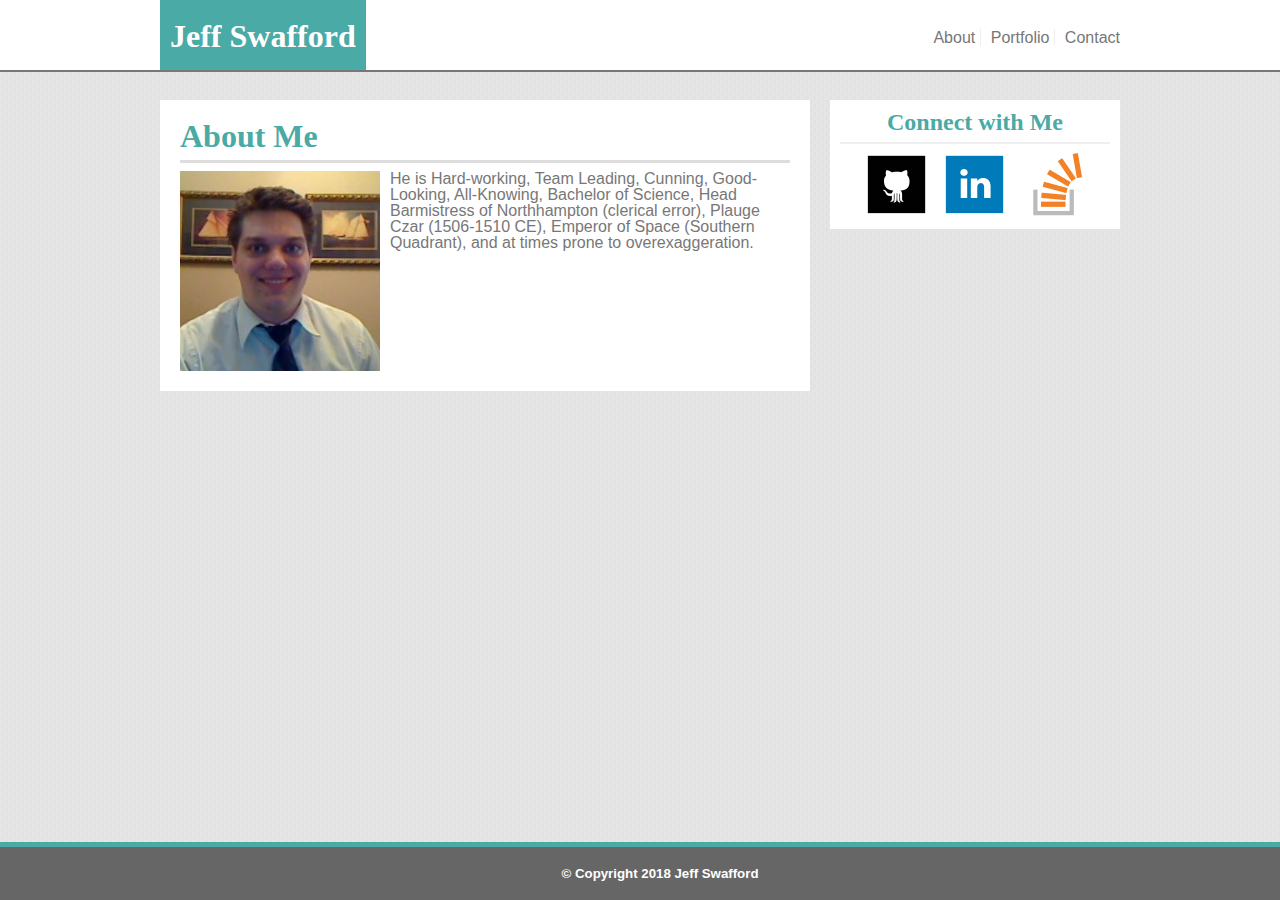
<file: index.html>
<!DOCTYPE html>
<html>
<head>
	<title> Jeff Swafford's Portfolio Site</title>
	<link rel="stylesheet" type="text/css" href="assets/css/reset.css">
	<link rel="stylesheet" type="text/css" href="assets/css/style.css">
</head>
<body>
	
<header>
	<div id="header" class="clearfix">
	<h1 id="myName">Jeff Swafford</h1>

<nav>
<ul id="navlist">
	<li class=""><a href="index.html">About</a></li>
	<li class="borRight"><a href="portfolio.html">Portfolio</a></li>
	<li class="borRight"><a href="contact.html">Contact</a></li>
</ul>
</nav>
</div>
</header>

<div class="contentArea">

<div class="content bgWhite">
	<h1>About Me</h1>
	<hr>
	<img id="myUglyMug" src="assets/images/myUglyMug.png" alt="my picture">
	<p>He is Hard-working, Team Leading, Cunning, 		Good-Looking, All-Knowing, Bachelor of Science, Head Barmistress of Northhampton (clerical error), Plauge Czar (1506-1510 CE), 
        Emperor of Space (Southern Quadrant), and at times prone to overexaggeration.</p>
	</div>
<div id="connectMe" class="bgWhite clearfix">
		<h2>Connect with Me</h2>
		<hr>
	<ul id="connectList">
		<li><a href="https://github.com/Tux789" target="_blank"><img src="assets/images/github.png" alt="GitHub"></a></li>
		<li><a href="https://www.linkedin.com/in/jeffrey-swafford-a2664b65/" target="_blank" ><img src="assets/images/linkedin.png" alt="linkedin"></a></li>
		<li><a href="https://stackoverflow.com/users/9388344/tux789" target="_blank"><img src="assets/images/stackoverflow.png" alt="stackoverflow"></a></li>
	</ul>
</div>
</div>
	<footer> <h5>&copy; Copyright 2018 Jeff Swafford</h5></footer>
</body>
</html>
</file>
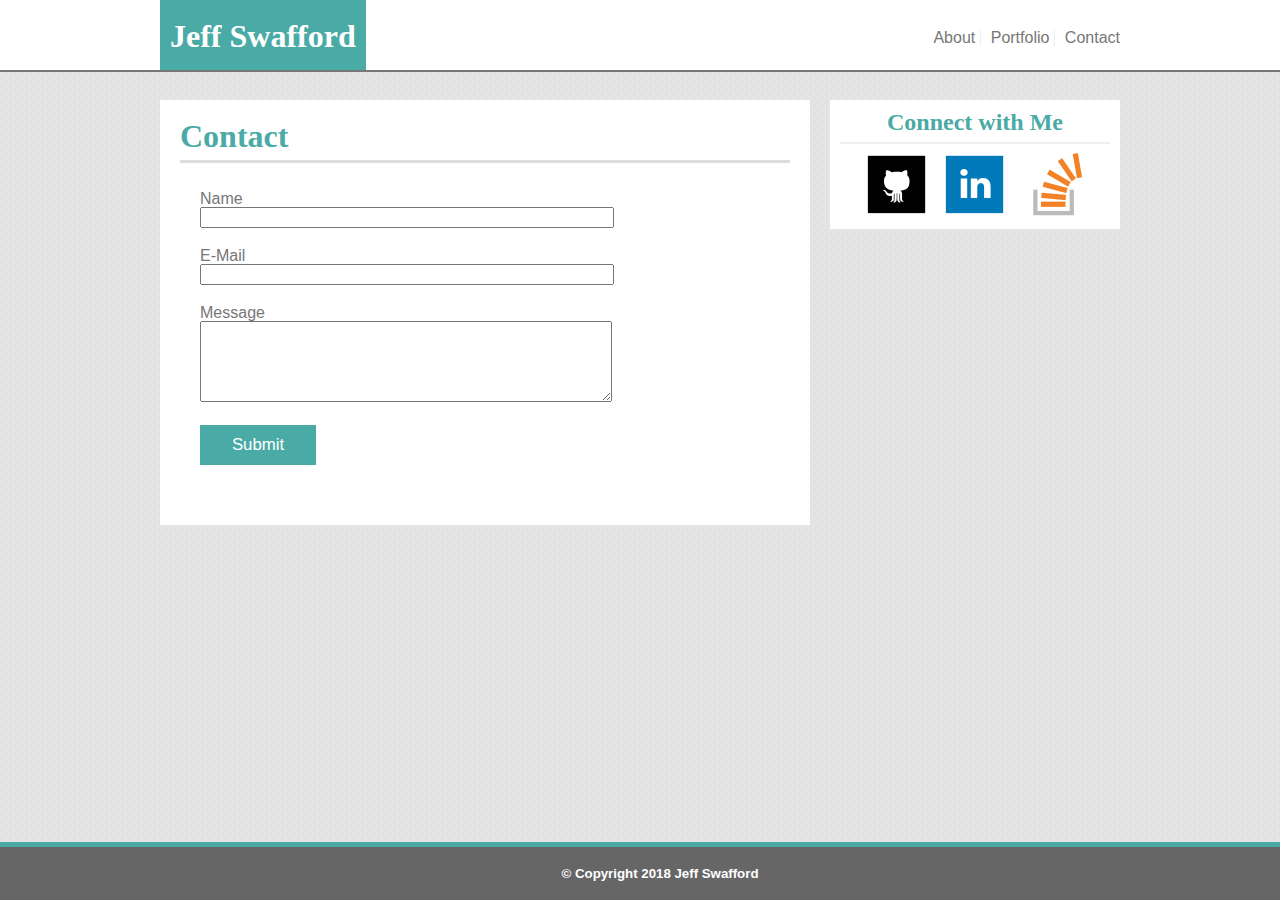
<file: contact.html>
<!DOCTYPE html>
<html>
<head>
	<title> Contact Me</title>
	<link rel="stylesheet" type="text/css" href="assets/css/reset.css">
	<link rel="stylesheet" type="text/css" href="assets/css/style.css">
</head>
<body>
	
<header>
	<div id="header" class="clearfix">
	<h1 id="myName">Jeff Swafford</h1>

<nav>
<ul id="navlist">
	<li class=""><a href="index.html">About</a></li>
	<li class="borRight"><a href="portfolio.html">Portfolio</a></li>
	<li class="borRight"><a href="contact.html">Contact</a></li>
</ul>
</nav>
</div>
</header>

<div class="contentArea">

<div class="content bgWhite">
	<h1>Contact</h1>
	<hr>
	<!-- Form begins here -->
	<form name="contactForm" id= "contactForm" class="content clear">
	<div class ="contactDiv">
		Name<br>		
		<input name="contactName" class="width70" type="text" required><br>
	</div>
	<div class="contactDiv">
		E-Mail<br>
		<input name="contactEmail" class="width70" type="email" required><br>
	</div>
	<div class="contactDiv">
		Message<br>
		<textarea name="contactMessage" class="width70" rows=5 cols="50" form="contactForm">
		</textarea><br>
	</div>
	<!-- button -->
	<button id="submitButton">Submit</button>
	</form>
	</div>

<!-- Sidebar -->
<div id="connectMe" class="bgWhite clearfix">
		<h2>Connect with Me</h2>
		<hr>
	<ul id="connectList">
		<li><a href="https://github.com/Tux789" target="_blank"><img src="assets/images/github.png" alt="GitHub"></a></li>
		<li><a href="https://www.linkedin.com/in/jeffrey-swafford-a2664b65/" target="_blank"><img src="assets/images/linkedin.png" alt="linkedin"></a></li>
		<li><a href="https://stackoverflow.com/users/9388344/tux789" target="_blank"><img src="assets/images/stackoverflow.png" alt="stackoverflow"></a></li>
	</ul>
</div>
</div>

	<footer> <h5>&copy; Copyright 2018 Jeff Swafford</h5></footer>
</body>
</html>
</file>
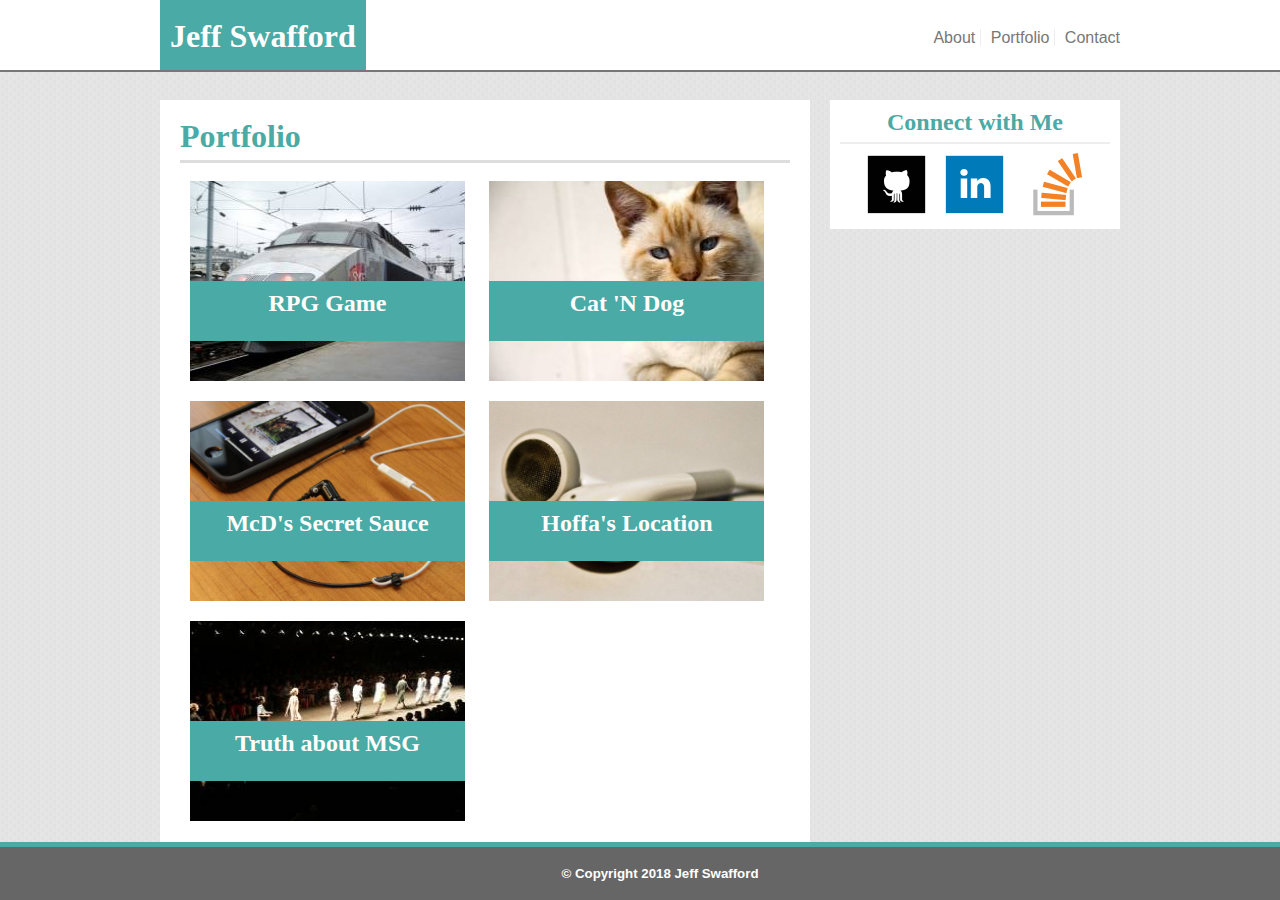
<file: portfolio.html>
<!DOCTYPE html>
<html>
<head>
	<title> Jeff Swafford's Portfolio</title>
	<link rel="stylesheet" type="text/css" href="assets/css/reset.css">
	<link rel="stylesheet" type="text/css" href="assets/css/style.css">
</head>
<body>
	
<header>
	<div id="header" class="clearfix">
	<h1 id="myName">Jeff Swafford</h1>

<nav>
<ul id="navlist">
	<li class=""><a href="index.html">About</a></li>
	<li class="borRight"><a href="portfolio.html">Portfolio</a></li>
	<li class="borRight"><a href="contact.html">Contact</a></li>
</ul>
</nav>
</div>
</header>

<div class="contentArea">

<div class="content bgWhite">
	<h1>Portfolio</h1>
	<hr>
	<div class="pThumb">
		<a href="" target="_blank">
		<img class ="pImg" src="assets/images/train.png">	
		<div class="pText"><h2>RPG Game</h2></div>
	</a>
	</div>
	<div class="pThumb">
		<a href="https://scratch.mit.edu/projects/199125358/#player" target="_blank">
		<img class ="pImg" src="assets/images/cat1.jpg">
	
		<div class="pText"><h2> Cat 'N Dog</h2></div>
		</a>
	</div>
	<div class="pThumb">
		<a href="" target="_blank">
		<img class="pImg" src="assets/images/tech1.png">
		<div class="pText"><h2>McD's Secret Sauce</h2></div>
	</a>
	</div>
	<div class="pThumb">
		<a href="" target="_blank">
		<img class="pImg" src="assets/images/tech2.png">
		<div class="pText"><h2>Hoffa's Location</h2></div>
		</a>
		</div>
	<div class="pThumb">
	<a href="" target="_blank">
	<img class = "pImg" src="assets/images/fashion1.png">
	<div class="pText"><h2>Truth about MSG</h2></div>
	</a>
		</div>
</div>
<div id="connectMe" class="bgWhite clearfix">
		<h2>Connect with Me</h2>
		<hr>
	<ul id="connectList">
		<li><a href="https://github.com/Tux789" target="_blank"><img src="assets/images/github.png" alt="GitHub"></a></li>
		<li><a href="https://www.linkedin.com/in/jeffrey-swafford-a2664b65/" target="_blank" ><img src="assets/images/linkedin.png" alt="linkedin"></a></li>
		<li><a href="https://stackoverflow.com/users/9388344/tux789" target= "_blank"><img src="assets/images/stackoverflow.png" alt="stackoverflow"></a></li>
	</ul>
</div>
</div>
	<footer> <h5>&copy; Copyright 2018 Jeff Swafford</h5></footer>
</body>
</html>
</file>
<file: assets/css/style.css>
body{
	/*width:960px;*/
	background: url("../images/subtle_surface.png") repeat;
	color: #777777;
	font-family: 'Arial', 'Helvetica Neue', Helvetica, sans-serif;
	margin: auto;
}
h1,h2,h3,h4{
	color: #4aaaa5;
	font-family: 'Georgia', Times, Times New Roman, serif;
}
h1{
	font-size: 2em;
	font-weight: bold;
}
h2{
	font-size: 1.5em;
	font-weight: bold;
}
h3{

}
h5{
	font-size: 0.83em;
	font-weight: bold;
}
#header{
	background: white;
	width: 960px;
	margin: auto;
	}
#contactForm{
	width:580px;
}
#myName{
	/*margin-left: 50px;*/
	background-color: #4aaaa5;
	color: white;
	float: left;
	padding:20px 10px 0px 10px;
	height: 50px;
	/*vertical-align: center;*/
		}
header{
	background-color: white;
	border-color: #cccccc;
	height:70px;
	border-bottom: 2px;
	border-style: solid;

	/*margin-bottom: 20px;*/
	width:100%;
}
.content{
	width: 610px;
	/*margin-left: 50px;*/
	padding: 20px;
	/*clear:both;*/
	background: white;
	border-color: #dddddd;
	/*min-height: 300px;*/
	float: left;
	overflow: auto;
	margin-bottom: 20px;
}
.content hr{
		border: 0px;
	height: 3px;
	background-color: #dddddd;
}
nav{
	float: right;
	height:50px;
	padding-top: 30px;
	padding-bottom:20px;
}
ul#navlist{
list-style: none;
}
ul#navlist li{
	display: inline;
	padding-left: 10px;

}
.borRight{
		border-left:1px;
	border-style: solid;
	border-color: #eeeeee;
}
.pThumb{
	display: inline-block;
	position: relative;
	background: peachpuff;
	height: 200px;
	width: 275px;
	margin: 10px;
}
.pText{
	position: absolute;
	bottom: 30px;
	background-color: #4aaaa5;
	color: white;
	text-align: center;

	/*margin-top: 10px;*/
	padding-top: 10px;
	margin-bottom: 10px;

	height: 50px;
	width: 275px;
}
.pText h2{
	color: white;
	text-decoration: 
}
.pImg{
	height: 200px;
	width: 275px;
}
#connectMe{
	width:270px;
float: right;
text-align: center;
padding: 10px;
/*clear: both;*/
}
#connectMe hr{
		border: 0px;
	height: 2px;
	background-color: #eeeeee;
}
ul#connectList{
list-style: none;
}
ul#connectList li{
	display: inline;
	padding: 5px;
}
#connectList img{
	height:64px;
}

footer{
	/*margin-top:20px;*/
	clear:both;
	background-color: #666666;
	text-align: center;
	color: white;
	padding:20px;
	border-top: 5px;
border-color: #4aaaa5;
border-style: solid;
position: fixed;
bottom: 0px;
width: 100%;
}

#myUglyMug{
	height:200px;
	width:200px;
	float: left;
	margin-right: 10px;
}
.bgWhite{
	background-color: white;
}
.clearfix::after{
	/*content="";*/
	/*display:block;*/
	clear: both;
}
form{
	display: block;
	clear: both;
}
.contentArea{
	clear: both;
	width:960px;
	margin: auto;
}
.contactDiv{
	padding-bottom: 20px;
}
a{
	text-decoration: none;
	color:#777777;

}
.width70{
	width: 70%;
}
#submitButton{
	background-color: #4aaaa5;
	width: 20%;
	border: none;
	padding:10px;
	color: white;
	font-size: 1.05em;
}
/*hr{
	border: 0px;
	height: 3px;
	background-color: #dddddd;
}*/
</file>
